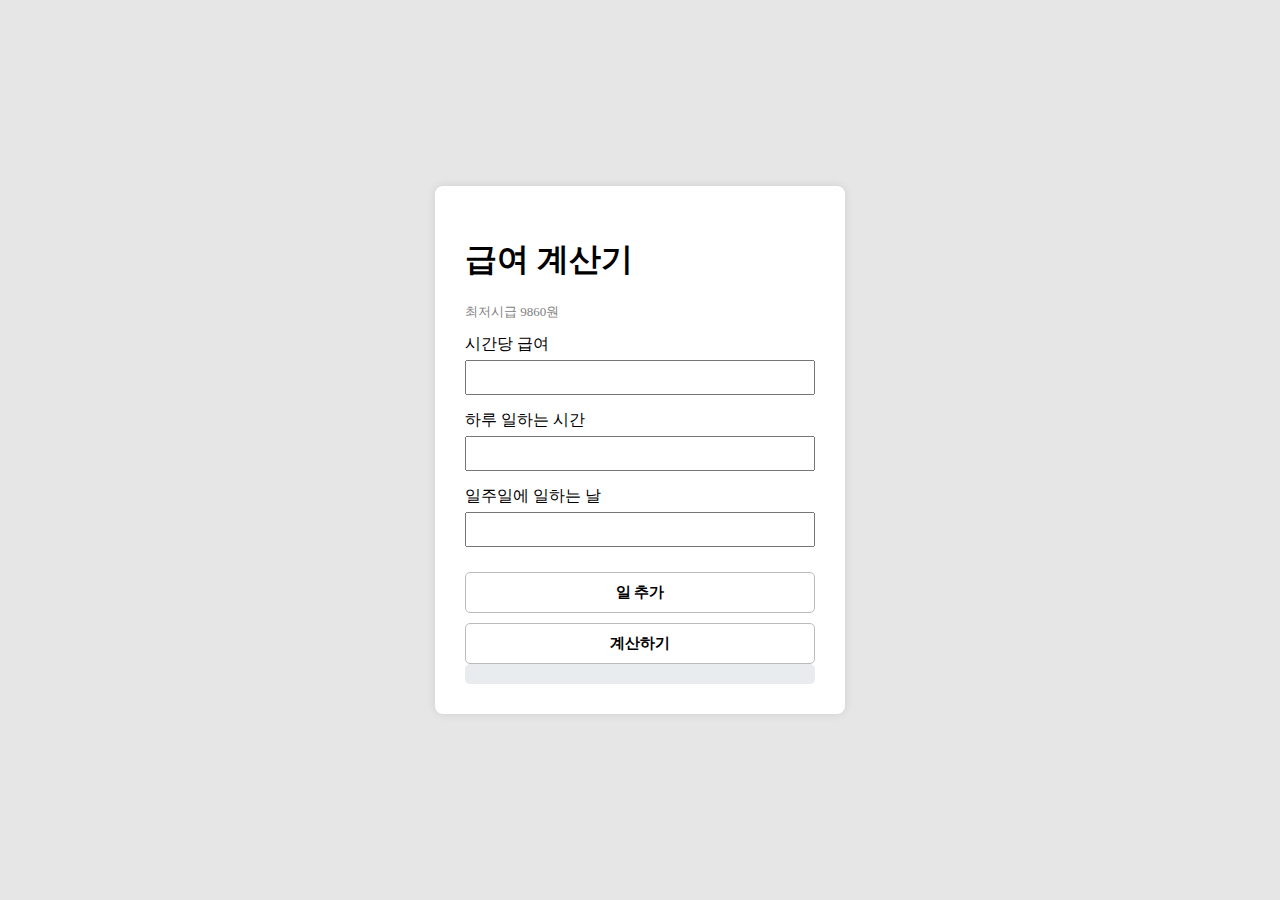
<file: index.html>
<!DOCTYPE html>
<html lang="en">
<head>
    <meta charset="UTF-8">
    <meta name="viewport" content="width=device-width, initial-scale=1.0">
    <title>급여 계산기</title>
    <link rel="stylesheet" href="styles.css">
</head>
<body style="font-family: AppleSDGothicNeoM00;">
    <div class="container">
        <h1>급여 계산기</h1>
        <p style="font-size: 13px; color: gray;">최저시급 9860원</p>
        <form id="salaryForm">
            <div id="jobInput">
                <div class="form-group">
                    <label for="hourlyRate">시간당 급여</label>
                    <input type="number" id="hourlyRate" required>
                </div>
                <div class="form-group">
                    <label for="hoursPerDay">하루 일하는 시간</label>
                    <input type="number" id="hoursPerDay" required>
                </div>
                <div class="form-group">
                    <label for="daysPerWeek">일주일에 일하는 날</label>
                    <input type="number" id="daysPerWeek" required>
                </div>
                <button type="button" id="addJob" style="font-family: AppleSDGothicNeoM00;"><strong>일 추가</strong></button>
            </div>
            <div id="jobList"></div>
            <button type="button" style="font-family: AppleSDGothicNeoM00;" 
            onclick="calculateTotalSalary()"><strong>계산하기<strong></strong></button>
        </form>
        <div id="result" class="result"></div>
    </div>
    <script src="script.js"></script>
</body>
</html>
</file>
<file: styles.css>
body {
    font-family: Arial, sans-serif;
    background-color: #e6e6e6;
    display: flex;
    justify-content: center;
    align-items: center;
    height: 100vh;
    margin: 0;
}

.container {
    background-color: white;
    padding: 30px;
    border-radius: 8px;
    box-shadow: 0 0 10px rgba(0, 0, 0, 0.1);
    width: 350px;
}

h1 {
    text-align: left;
}

.form-group {
    margin-bottom: 15px;
}

.form-group label {
    display: block;
    margin-bottom: 5px;
}

.form-group input {
    width: 100%;
    padding: 8px;
    box-sizing: border-box;
}

button {
    width: 100%;
    padding: 10px;
    background-color: #ffffff;
    border: 1px solid #bbbbbb;
    color: rgb(0, 0, 0);
    font-size: 15px;
    cursor: pointer;
    border-radius: 5px;
    margin-top: 10px;
}

button:hover {
    background-color: #dadada;
}

.result {
    margin-top: 0px;
    padding: 10px;
    background-color: #e9ecef;
    border-radius: 5px;
    text-align: center;
    font-size: 18px;
}

#jobList .job {
    border: 1px solid #ccc;
    padding: 10px;
    border-radius: 5px;
    margin-bottom: 8px;
    margin-top: 8px;
}

.removeJob {
    background-color: #dc3545;
    margin-top: 10px;
}

.removeJob:hover {
    background-color: #c82333;
}
</file>
